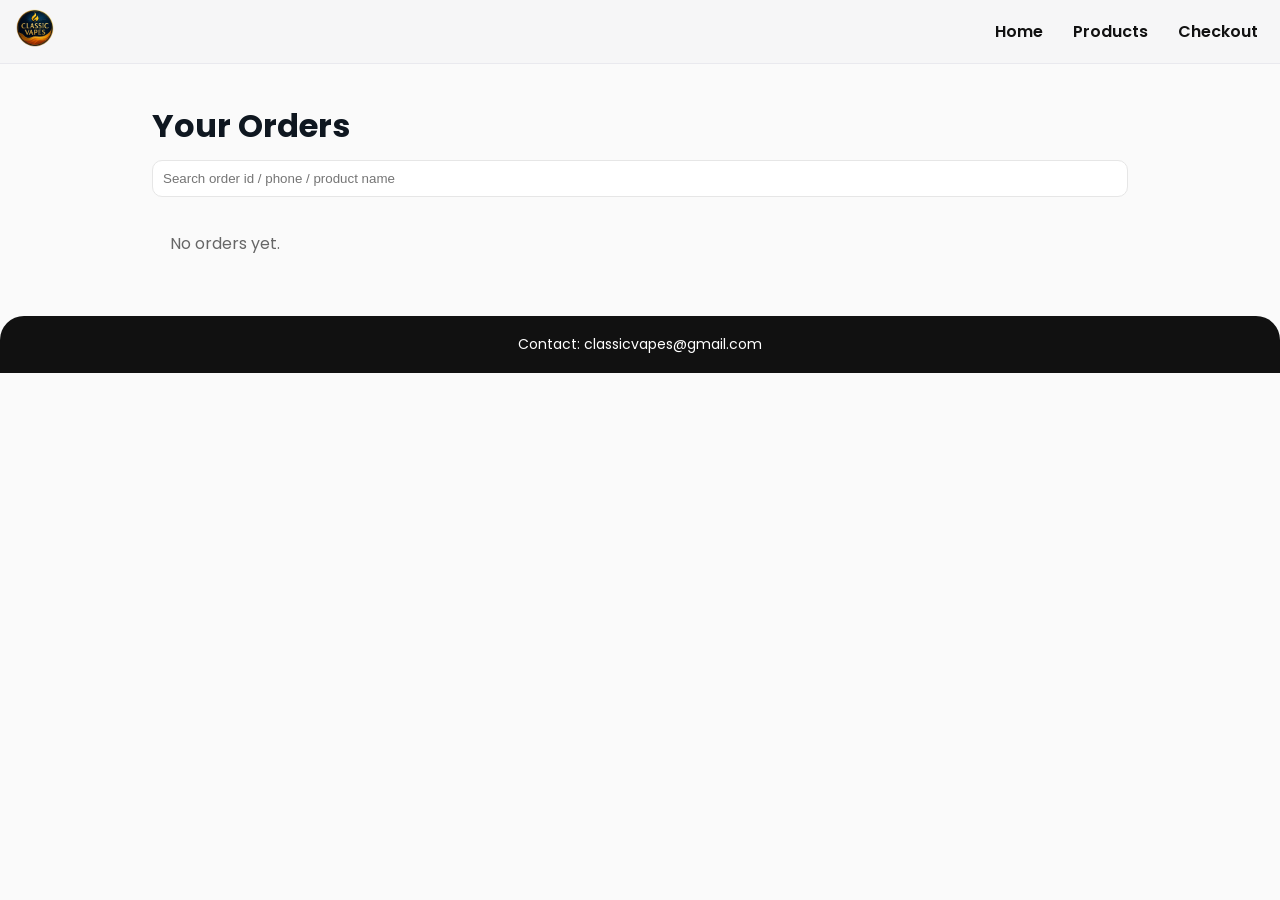
<file: ordders.html>
<!doctype html>
<html lang="en">
<head>
  <meta charset="utf-8" />
  <meta name="viewport" content="width=device-width,initial-scale=1" />
  <title>Your Orders — ClassicVapes</title>
  <link href="https://fonts.googleapis.com/css2?family=Poppins:wght@300;400;600;700&display=swap" rel="stylesheet">
  <link rel="stylesheet" href="css/styles.css">
  <link rel="stylesheet" href="css/checkout.css"> <!-- re-using checkout card styles -->
  <style>
    /* small tweaks for orders list */
    .orders-wrap { max-width:1000px;margin:26px auto;padding:12px; }
    .order-row{ display:flex;justify-content:space-between;align-items:center;padding:12px;border-bottom:1px solid #eee;gap:12px }
    .order-left{ display:flex;flex-direction:column }
    .order-meta{ color:#666;font-size:13px;margin-top:6px }
    .status-pill{ padding:6px 10px;border-radius:999px;font-weight:700 }
    .status-Pending{ background:#fff3e0;color:#b55a00;border:1px solid rgba(181,90,0,0.08) }
    .status-Verified{ background:#e6f7ee;color:#0a8a45;border:1px solid rgba(10,138,69,0.08) }
    .status-Failed{ background:#ffe8ea;color:#b30f2f;border:1px solid rgba(179,15,47,0.08) }
    .small-btn{ padding:8px 10px;border-radius:10px;border:none;cursor:pointer }
  </style>
</head>
<body>
<header class="top-header">
  <div class="header-left"><a href="index.html"><img src="images/logo.png" class="logo" alt="ClassicVapes"></a></div>
  <div class="header-right"><nav class="nav-links"><a href="index.html">Home</a><a href="products.html">Products</a><a href="checkout.html">Checkout</a></nav></div>
</header>

<main class="orders-wrap">
  <h1>Your Orders</h1>
  <div style="margin:10px 0 16px">
    <input id="orders-search" placeholder="Search order id / phone / product name" style="width:100%;padding:10px;border-radius:10px;border:1px solid #e6e6e6">
  </div>

  <div id="orders-list"></div>
</main>

<footer class="checkout-footer">
  <p>Contact: classicvapes@gmail.com</p>
</footer>

<script src="js/orders.js" defer></script>
</body>
</html>
</file>
<file: css/styles.css>
:root {
  --bg: #ffffff;
  --text: #0f1720;
  --muted: #6b6b6b;
  --accent1: #FF9900;
  --accent2: #FF4D90; /* Orange -> Pink */
  --header-h: 64px;
  --gap: 14px;
  --card-radius: 12px;
  --card-height-desktop: 320px;
  --card-height-tablet: 300px;
  --card-height-mobile: 260px;
}

/* Reset & Base */
* { box-sizing: border-box; margin: 0; padding: 0; }
html, body {
  height: 100%;
  font-family: 'Poppins', system-ui, -apple-system, Segoe UI, Roboto, sans-serif;
  background: var(--bg);
  color: var(--text);
  -webkit-font-smoothing: antialiased;
}
a { text-decoration: none; color: inherit; }
body { overflow-x: hidden; }

/* Header */
.top-header {
  height: var(--header-h);
  display: flex;
  align-items: center;
  justify-content: space-between;
  padding: 8px 14px;
  background: #f6f6f7;
  border-bottom: 1px solid #e9e9ee;
  position: sticky;
  top: 0;
  z-index: 1200;
}
.header-left { display: flex; align-items: center; gap: 12px; }
.logo { height: 42px; object-fit: contain; }
.header-right { display: flex; align-items: center; gap: 8px; }
.nav-links { display: flex; gap: 14px; align-items: center; }
.nav-links a { font-weight: 600; padding: 6px 8px; border-radius: 8px; color: #111; }
.cart-btn {
  display: flex;
  align-items: center;
  gap: 8px;
  padding: 6px 10px;
  border-radius: 10px;
  border: 1px solid #e6e6e6;
  background: #fff;
  cursor: pointer;
  min-width: 44px;
}
#cart-count {
  background: #ff3b30;
  color: #fff;
  padding: 2px 7px;
  border-radius: 999px;
  font-size: 12px;
  font-weight: 700;
}
.hamburger {
  display: none;
  background: transparent;
  border: none;
  font-size: 20px;
  padding: 6px 8px;
  cursor: pointer;
}

/* HERO */
.hero-slider { position: relative; height: 420px; overflow: hidden; border-bottom-left-radius: 14px; border-bottom-right-radius: 14px; }
.hero-slide { position: absolute; inset: 0; display: none; }
.hero-slide img { width: 100%; height: 100%; object-fit: cover; filter: brightness(0.78); display: block; }
.hero-overlay { position: absolute; inset: 0; display: flex; flex-direction: column; align-items: center; justify-content: center; color: #fff; text-align: center; z-index: 3; padding: 18px; }
.hero-title { font-size: 2.2rem; margin-bottom: 8px; font-weight: 700; }
.hero-sub { font-size: 1rem; margin-bottom: 14px; color: rgba(255, 255, 255, 0.95); }
.shop-btn {
  background: linear-gradient(90deg, var(--accent1), var(--accent2));
  color: #fff;
  padding: 12px 24px;
  border-radius: 28px;
  border: none;
  cursor: pointer;
  font-weight: 700;
  box-shadow: 0 12px 30px rgba(255, 77, 144, 0.12);
}

/* hero dots */
.hero-dots {
  position: absolute;
  bottom: 16px;
  left: 50%;
  transform: translateX(-50%);
  display: flex;
  gap: 8px;
  z-index: 6;
}
.hero-dot {
  width: 8px;
  height: 8px;
  background: rgba(255, 255, 255, 0.45);
  border-radius: 50%;
  transition: all 0.28s;
}
.hero-dot.active {
  width: 26px;
  background: #fff;
  border-radius: 14px;
  box-shadow: 0 10px 26px rgba(0, 0, 0, 0.15);
}

/* Featured wrapper */
.section-title { text-align: center; font-size: 1.05rem; margin: 22px 10px; font-weight: 700; color: var(--text); }
#featured-carousel-wrap { max-width: 1280px; margin: 0 auto; padding: 6px 14px; position: relative; }
#featured-carousel { display: flex; gap: var(--gap); align-items: flex-start; transition: transform 0.48s cubic-bezier(.2, .9, .2, 1); will-change: transform; }

/* Product card */
.product-card {
  width: 100%;
  background: #fff;
  border-radius: var(--card-radius);
  box-shadow: 0 10px 30px rgba(13, 20, 25, 0.06);
  padding: 12px;
  display: flex;
  flex-direction: column;
  gap: 10px;
  cursor: pointer;
  transition: transform 0.18s, box-shadow 0.18s;
  overflow: hidden;
}
.product-card:hover {
  transform: translateY(-6px);
  box-shadow: 0 18px 36px rgba(13, 20, 25, 0.08);
}
.product-media {
  width: 100%;
  border-radius: 10px;
  overflow: hidden;
  background: #f6f6f6;
  display: flex;
  align-items: center;
  justify-content: center;
  aspect-ratio: 1/1;
}
.product-media img { width: 100%; height: 100%; object-fit: cover; display: block; }
.no-image { width: 100%; height: 100%; display: flex; align-items: center; justify-content: center; color: #9aa0a6; font-weight: 700; background: linear-gradient(180deg, #f2f2f2, #eeeeee); }
.product-card h3 { font-size: 14px; margin: 0; }
.product-card p.desc { font-size: 12px; color: var(--muted); margin: 4px 0; min-height: 28px; }
.price-row { display: flex; align-items: center; gap: 8px; }
.mrp { text-decoration: line-through; color: #9a9a9a; font-size: 12px; }
.offer { font-weight: 800; color: var(--accent1); font-size: 15px; }

/* actions */
.card-actions { display: flex; gap: 10px; margin-top: auto; }
.view-btn {
  flex: 1;
  padding: 9px;
  border-radius: 10px;
  border: none;
  background: linear-gradient(90deg, #f3f3f3, #ededf0);
  font-weight: 700;
  cursor: pointer;
}
.buy-btn {
  flex: 1;
  padding: 9px;
  border-radius: 10px;
  border: none;
  color: white;
  background: linear-gradient(90deg, var(--accent1), var(--accent2));
  font-weight: 800;
  cursor: pointer;
}

/* variants */
.variants-row { display: flex; gap: 8px; flex-wrap: wrap; margin-top: 10px; }
.variant-btn {
  padding: 7px 14px;
  border-radius: 999px;
  background: #f4f4f6;
  border: 1px solid #eee;
  cursor: pointer;
  font-weight: 700;
}
.variant-btn.selected {
  background: linear-gradient(90deg, var(--accent1), var(--accent2));
  color: #fff;
  box-shadow: 0 10px 26px rgba(255, 77, 144, 0.12);
}

/* popup */
.product-popup {
  position: fixed;
  inset: 0;
  display: none;
  align-items: center;
  justify-content: center;
  background: rgba(0, 0, 0, 0.45);
  z-index: 2200;
  backdrop-filter: blur(6px);
}
.popup-card {
  width: 92%;
  max-width: 980px;
  background: linear-gradient(180deg, rgba(255, 255, 255, 0.95), rgba(255, 255, 255, 0.9));
  border-radius: 14px;
  padding: 18px;
  box-shadow: 0 30px 80px rgba(10, 12, 15, 0.3);
  transform: scale(.98);
  opacity: 0;
  transition: all .25s ease;
}
.popup-show .popup-card { transform: scale(1); opacity: 1; }
.popup-grid { display: grid; grid-template-columns: 1fr 1fr; gap: 18px; align-items: start; }
.popup-media { border-radius: 10px; overflow: hidden; background: #f6f6f6; display: flex; align-items: center; justify-content: center; aspect-ratio: 1/1; }
.popup-media img { width: 100%; height: 100%; object-fit: cover; display: block; }
.popup-info h3 { margin: 0; font-size: 20px; }
.popup-price { font-weight: 900; font-size: 18px; }
.popup-actions { display: flex; gap: 10px; margin-top: 12px; }
.popup-close {
  position: absolute;
  right: 18px;
  top: 18px;
  background: #fff;
  border-radius: 50%;
  width: 40px;
  height: 40px;
  display: flex;
  align-items: center;
  justify-content: center;
  cursor: pointer;
  box-shadow: 0 12px 30px rgba(0, 0, 0, 0.12);
}

/* cart */
.cart {
  position: fixed;
  right: 16px;
  top: 86px;
  width: 320px;
  background: #fff;
  border-radius: 12px;
  box-shadow: 0 18px 50px rgba(13, 20, 25, 0.12);
  padding: 14px;
  display: none;
  z-index: 2000;
}
.cart h3 { margin: 0 0 8px; }
.cart-item {
  display: flex;
  justify-content: space-between;
  align-items: center;
  border-bottom: 1px solid #eee;
  padding: 10px 0;
  gap: 10px;
}
.cart-left {
  display: flex;
  align-items: center;
  gap: 10px;
  flex: 1;
}
.cart-right {
  display: flex;
  align-items: center;
  gap: 10px;
}
.cart-price { font-weight: 600; }
.remove-btn {
  background: none;
  border: none;
  color: #ff4b4b;
  cursor: pointer;
  font-size: 1.1rem;
  margin-left: auto;
  transition: transform 0.2s, color 0.2s;
}
.remove-btn:hover {
  transform: scale(1.2);
  color: #ff0000;
}
.cart-total { font-weight: 800; margin-top: 8px; }
.checkout-btn {
  width: 100%;
  padding: 10px;
  border-radius: 10px;
  background: #111;
  color: #fff;
  border: none;
  margin-top: 10px;
  cursor: pointer;
}

/* Toast */
.toast {
  position: fixed;
  bottom: 30px;
  left: 50%;
  transform: translateX(-50%);
  background: linear-gradient(45deg, #6a11cb, #2575fc);
  color: white;
  padding: 10px 20px;
  border-radius: 25px;
  font-weight: 500;
  opacity: 0;
  transition: opacity 0.5s;
  z-index: 9999;
}

/* Search */
.search-wrap { display: flex; justify-content: center; padding: 12px; }
#search-input {
  width: 80%;
  max-width: 720px;
  padding: 11px 16px;
  border-radius: 999px;
  border: 1px solid #e6e6e6;
  font-size: 15px;
}

/* PRODUCTS GRID breakpoints */
.products-grid { display: grid; gap: var(--gap); padding: 18px 12px; grid-auto-rows: 1fr; }
.products-grid { grid-template-columns: repeat(2, 1fr); }
.product-card { height: var(--card-height-mobile); }
@media (max-width: 899px) and (orientation: landscape) {
  .products-grid { grid-template-columns: repeat(4, 1fr); }
  .product-card { height: var(--card-height-tablet); }
}
@media (min-width: 600px) and (max-width: 1199px) {
  .products-grid { grid-template-columns: repeat(4, 1fr); }
  .product-card { height: var(--card-height-tablet); }
}
@media (min-width: 1200px) {
  .products-grid { grid-template-columns: repeat(6, 1fr); }
  .product-card { height: var(--card-height-desktop); }
}

/* FEATURED */
@media (min-width: 1200px) {
  #featured-carousel { display: grid; grid-template-columns: repeat(8, 1fr); gap: var(--gap); }
  #featured-carousel .product-card { height: 260px; }
  .featured-dots { display: none; }
}
@media (min-width: 600px) and (max-width: 1199px) {
  #featured-carousel { display: flex; overflow-x: auto; scroll-snap-type: x mandatory; padding-bottom: 6px; }
  #featured-carousel .product-card { min-width: calc((100% - (var(--gap)*3))/4); scroll-snap-align: start; height: var(--card-height-tablet); }
  .featured-dots { display: flex; justify-content: center; margin-top: 8px; }
}
@media (max-width: 599px) {
  #featured-carousel { display: flex; overflow-x: auto; scroll-snap-type: x mandatory; padding-bottom: 6px; }
  #featured-carousel .product-card { min-width: calc((100% - var(--gap))/2); scroll-snap-align: start; height: var(--card-height-mobile); }
  .featured-dots { display: flex; justify-content: center; margin-top: 8px; }
  .nav-links { display: none; }
  .hamburger { display: block; }
  .cart-btn { min-width: 38px; padding: 6px; }
}

/* MOBILE HERO FIX */
@media (max-width: 768px) {
  .hero-slide img {
    width: 130%;
    transform: translateX(-15%);
    object-fit: cover;
  }
}

/* FOOTER */
.site-footer {
  backdrop-filter: blur(18px);
  -webkit-backdrop-filter: blur(18px);
  background: rgba(15, 15, 25, 0.55);
  border-top: 1px solid rgba(255, 255, 255, 0.12);
  color: #fff;
  text-align: center;
  padding: 20px 14px;
  font-size: 14.5px;
  font-weight: 500;
  letter-spacing: 0.4px;
  position: relative;
  z-index: 5;
  box-shadow: 0 -6px 18px rgba(0, 0, 0, 0.25);
  border-radius: 22px 22px 0 0;
  margin-top: 40px;
  width: 100%;
}
.site-footer div { margin: 6px 0; }
.site-footer a {
  color: #7de2ff;
  font-weight: 600;
  text-decoration: none;
  transition: 0.3s ease;
}
.site-footer a:hover {
  color: #fff;
  text-shadow: 0 0 8px #7de2ff;
}
</file>
<file: css/checkout.css>
/* =========================================
   CHECKOUT PAGE – PREMIUM STYLES
   ========================================= */

body {
  background: #fafafa;
  font-family: "Poppins", sans-serif;
  margin: 0;
  padding: 0;
}

/* Layout container */
.checkout-container {
  max-width: 900px;
  margin: auto;
  padding: 20px;
}

/* Order Summary */
.order-summary {
  background: #fff;
  border-radius: 18px;
  padding: 20px;
  box-shadow: 0 8px 24px rgba(0,0,0,0.08);
  text-align: center;
  margin-bottom: 20px;
}

.order-summary h2 {
  font-size: 22px;
  font-weight: 600;
  margin-bottom: 10px;
}

/* Product row in summary */
.order-item {
  display: flex;
  justify-content: space-between;
  align-items: center;
  margin: 12px 0;
  font-size: 15px;
}

/* Square rounded product images */
.order-item img {
  width: 55px;
  height: 55px;
  object-fit: cover;
  border-radius: 14px;
  margin-right: 12px;
}

/* UPI QR Box */
.upi-box {
  background: #fff;
  border-radius: 18px;
  padding: 22px;
  box-shadow: 0 8px 24px rgba(0,0,0,0.08);
  text-align: center;
  margin: 25px 0;
}

.upi-box img {
  width: 180px;
  height: 180px;
  object-fit: contain;
  border-radius: 14px;
  margin-bottom: 12px;
}

.upi-box p {
  font-weight: 500;
  font-size: 15px;
  color: #444;
}

/* Form Fields */
.checkout-form input,
.checkout-form textarea {
  width: 100%;
  padding: 14px;
  border: 1.5px solid #eee;
  border-radius: 12px;
  margin-top: 6px;
  font-size: 15px;
  background: #fff;
  transition: 0.3s;
}

.checkout-form input:focus,
.checkout-form textarea:focus {
  outline: none;
  border-color: #ff6a90;
  box-shadow: 0 0 8px rgba(255,106,144,0.3);
}

/* Premium Gradient Button (Orange → Pink) */
.btn-primary {
  width: 100%;
  padding: 15px;
  border: none;
  border-radius: 14px;
  font-size: 17px;
  font-weight: 600;
  cursor: pointer;
  background: linear-gradient(135deg, #ff7a18, #ff3cac);
  color: #fff;
  transition: 0.3s ease;
  box-shadow: 0 4px 14px rgba(255,58,150,0.3);
  margin-top: 15px;
}

.btn-primary:hover {
  transform: translateY(-2px);
  box-shadow: 0 8px 18px rgba(255,58,150,0.4);
}

/* Footer Styling */
.checkout-footer {
  text-align: center;
  background: #111;
  color: #fff;
  padding: 18px 15px;
  margin-top: 30px;
  border-top-left-radius: 24px;
  border-top-right-radius: 24px;
  font-size: 14px;
}

/* Mobile View Tweaks */
@media (max-width: 600px) {
  .checkout-container {
    padding: 14px;
  }

  .order-summary,
  .upi-box {
    padding: 16px;
  }

  .order-item img {
    width: 44px;
    height: 44px;
  }

  .btn-primary {
    font-size: 16px;
    padding: 14px;
  }
}
/* Fix dropdown UI */
.checkout-form select,
.checkout-form input {
  width: 100%;
  padding: 14px;
  border-radius: 12px;
  border: 1.5px solid #ddd;
  font-size: 15px;
  font-family: 'Poppins',sans-serif;
  background: #fff;
  appearance: none;
  transition: 0.2s;
}

.checkout-form select:focus,
.checkout-form input:focus {
  border-color: #7a5af8;
  box-shadow: 0 0 0 3px rgba(122,90,248,0.15);
  outline: none;
}

/* Mobile spacing improvements */
@media(max-width:800px){
  .checkout-form input,
  .checkout-form select{
    font-size:16px;
    padding:16px;
  }
  #upi-qr{
    width:180px;
    height:180px;
    border-radius:20px;
  }
}

/* iPad optimization */
@media(max-width:1024px){
  #upi-qr{
    width:200px;
    height:200px;
    border-radius:22px;
  }
}
</file>
